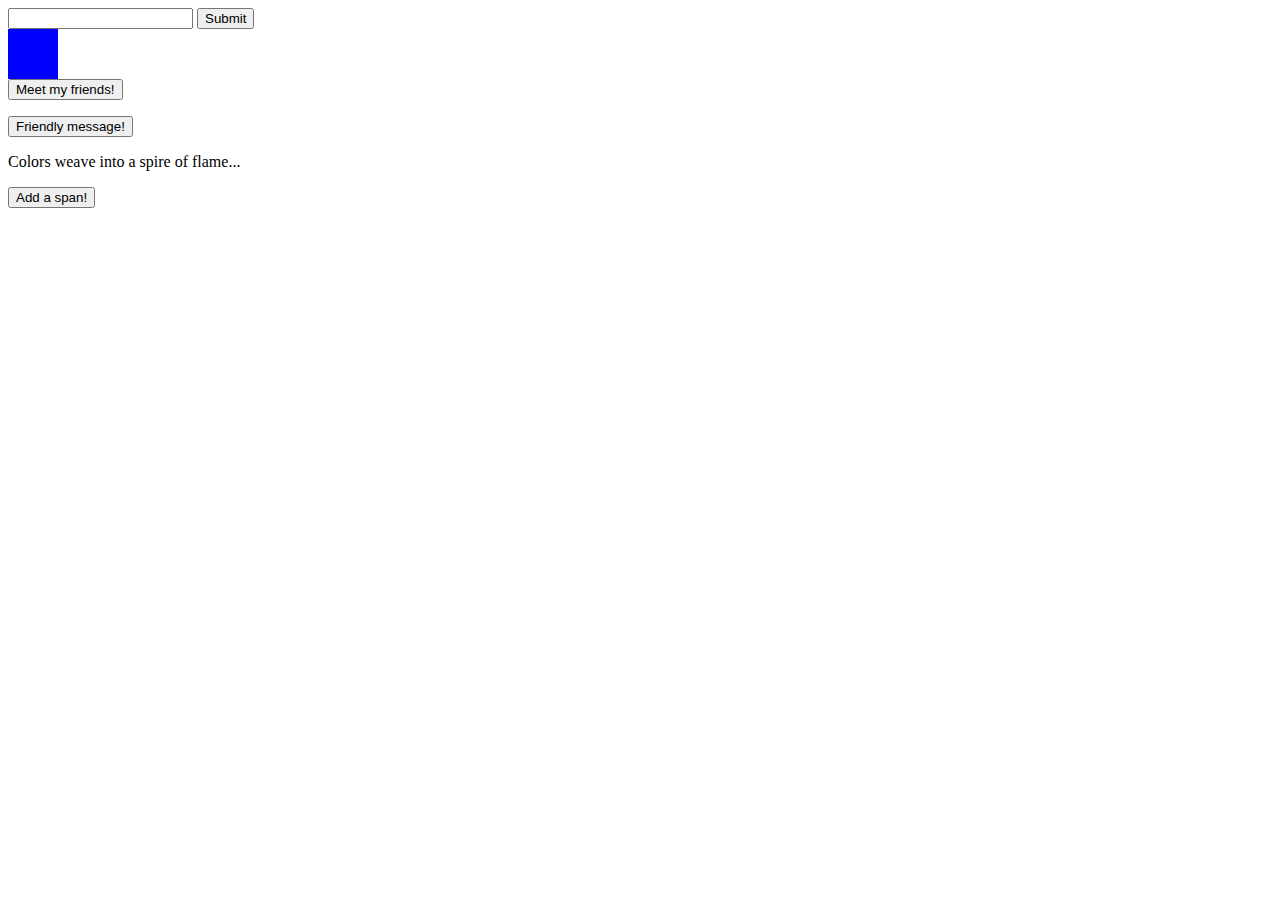
<file: DOM/index.html>
<!DOCTYPE html>
<html lang="en">
<head>
    <meta charset="UTF-8">
    <meta http-equiv="X-UA-Compatible" content="IE=edge">
    <meta name="viewport" content="width=device-width, initial-scale=1.0">
    <title>(DOM) Manipulating HTML</title>
    <link rel="stylesheet" href="styles.css">
</head>
<body>
    <form>
        <input type="text" id="formInput">
        <input type="submit" id="formSubmit" value="Submit">
    </form>
    <div id="hoverDiv"></div>
    <button id="friendBtn">Meet my friends!</button>
    <ul id="friendUl"></ul>

    <script src="app.js"></script>
</body>
</html>
</file>
<file: DOM/styles.css>
#hoverDiv {
    height: 50px;
    width: 50px;
    background-color: blue;
}
</file>
